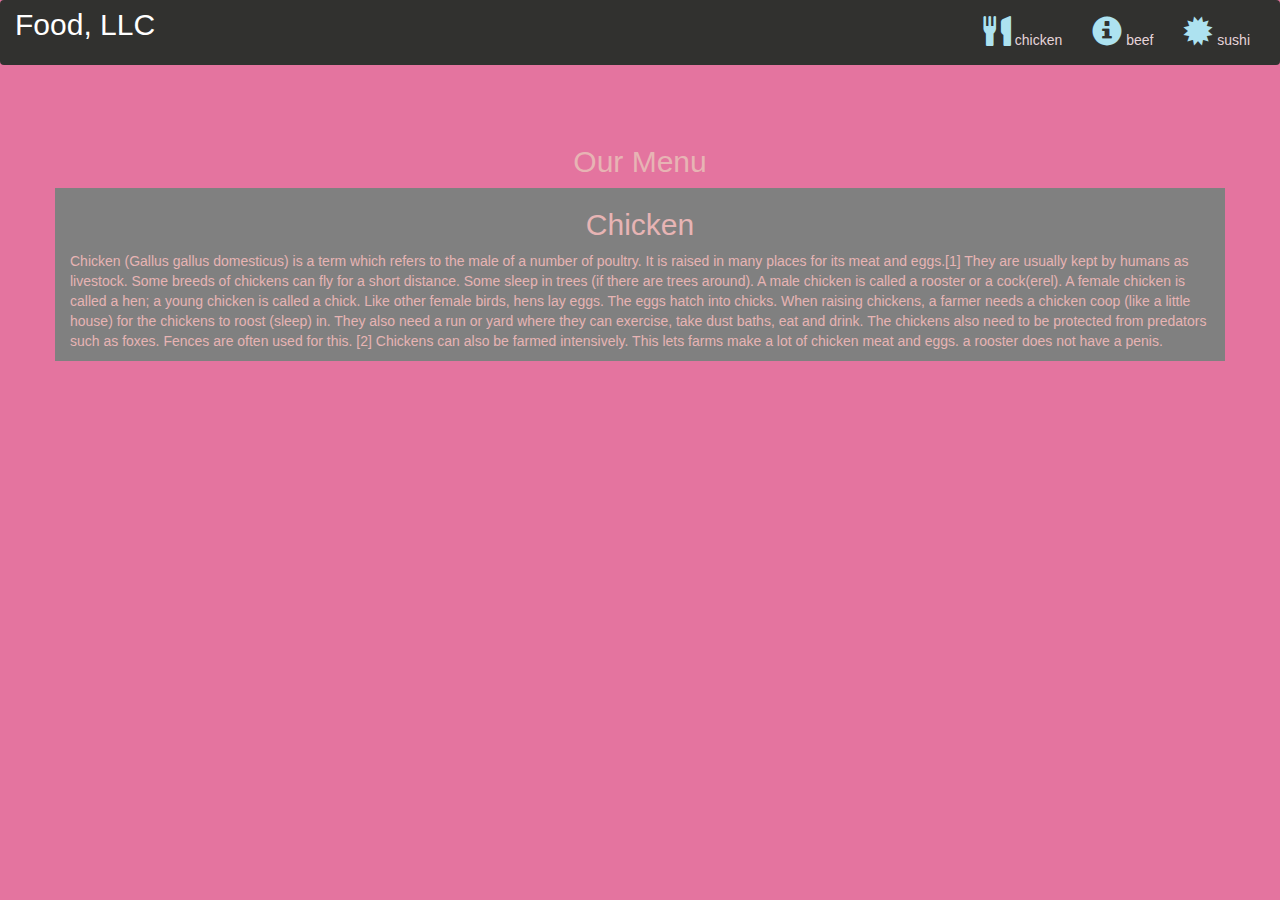
<file: mod3_solution/index.html>
<!DOCTYPE html>
<html lang="en">
<head>
  <title>MENU</title>
  <meta charset="utf-8">
  <meta name="viewport" content="width=device-width, initial-scale=1">
  <link rel="stylesheet" href="https://maxcdn.bootstrapcdn.com/bootstrap/3.4.1/css/bootstrap.min.css">
  <link rel="stylesheet" type="text/css" href="style.css">
  <script src="https://ajax.googleapis.com/ajax/libs/jquery/3.5.1/jquery.min.js"></script>
  <script src="https://maxcdn.bootstrapcdn.com/bootstrap/3.4.1/js/bootstrap.min.js"></script>
</head>
<body>

<nav class="navbar navbar-inverse">
  <div class="container-fluid">
    <div class="navbar-header">
      <button type="button" class="navbar-toggle" data-toggle="collapse" data-target="#myNavbar">
        <span class="icon-bar"></span>
        <span class="icon-bar"></span>
        <span class="icon-bar"></span>                        
      </button>
      <a class="navbar-brand" href="#" >Food, LLC</a>
    </div>
    <div class="collapse navbar-collapse" id="myNavbar">
    
      <ul class="nav navbar-nav navbar-right" >
        <li style>
        <a href="#" > 
        <span class="glyphicon glyphicon-cutlery"></span> chicken</a>
        </li>
        <li>
        <a href="#" >
        <span class="glyphicon glyphicon-info-sign"></span> beef</a>
        </li>
        <li>
        <a href="#">
        <span class="glyphicon glyphicon-certificate"></span> sushi</a>
        </li>
      </ul>
    </div>
  </div>
</nav>
<br>
<br>  
<h1><p class="text-center">Our Menu</p></h1>


<div id="main-content" class="container">
  <div id="home-tiles" class="row">
      <div class="col-md-12 col-sm-12 col-xs-12">
            
            <p id="chickstory">
          <h2>Chicken</h2>
		  Chicken (Gallus gallus domesticus) is a term which refers to the male of a number of poultry. It is raised in many places for its meat and eggs.[1] They are usually kept by humans as livestock. Some breeds of chickens can fly for a short distance. Some sleep in trees (if there are trees around).

		  A male chicken is called a rooster or a cock(erel). A female chicken is called a hen; a young chicken is called a chick. Like other female birds, hens lay eggs. The eggs hatch into chicks.
		  
		  When raising chickens, a farmer needs a chicken coop (like a little house) for the chickens to roost (sleep) in. They also need a run or yard where they can exercise, take dust baths, eat and drink. The chickens also need to be protected from predators such as foxes. Fences are often used for this. [2]
		  
		  Chickens can also be farmed intensively. This lets farms make a lot of chicken meat and eggs.
		  
		  a rooster does not have a penis.
            </p>
      </div>
    </div>
</div>

</body>
</html>
</file>
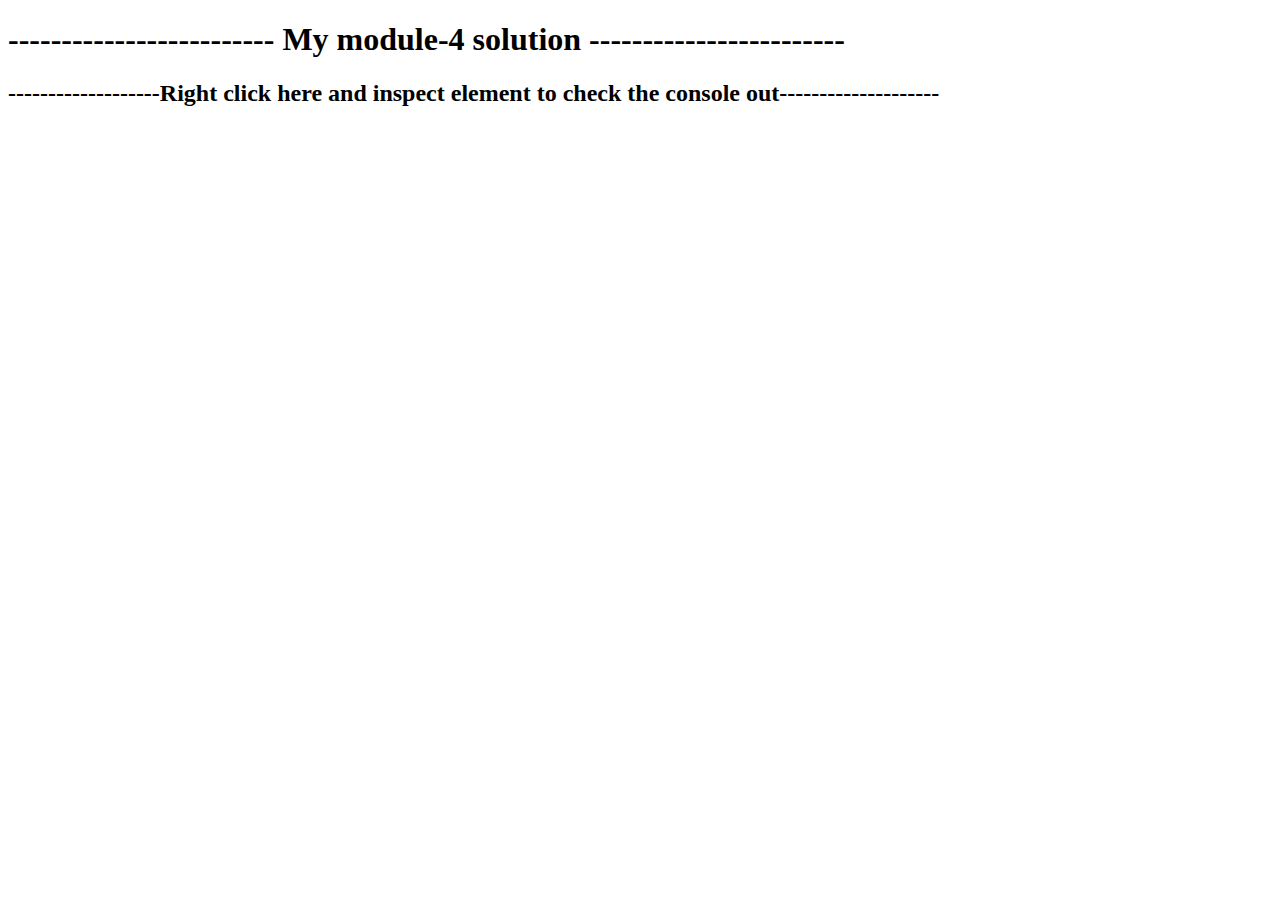
<file: mod4_solution/index.html>
<!DOCTYPE html>
<html>
<head>
	<title></title>
</head>
<body>
	<h1>------------------------- My module-4 solution ------------------------</h1>
  <h2>-------------------Right click here and inspect element to check the console out--------------------</h2>
	<script src="script.js" ="text/javascript">
	
		</script>

</body>
</html>
</file>
<file: mod3_solution/style.css>
*{
	margin: 0;
	padding: 0;
	
}
.navbar{

border: none;
background-color: rgb(49, 49, 47);
color: #e4749d;
}
body{
	background-color: #e4749F;
	color: rgb(231, 180, 180);
}
.glyphicon{
	font-size: 30px;
	color:#ade2f0; 
}

.center{
	width: 90%;
	background-color: grey;

}
.container
{
	background-color: grey;
}
.text-center{
	font-size: 30px;
}

h2{
	text-align: center;
}
#myNavbar ul li a {
	color: #e6d4da;
}
.navbar-brand{
font-size: 30px;	
}
</file>
